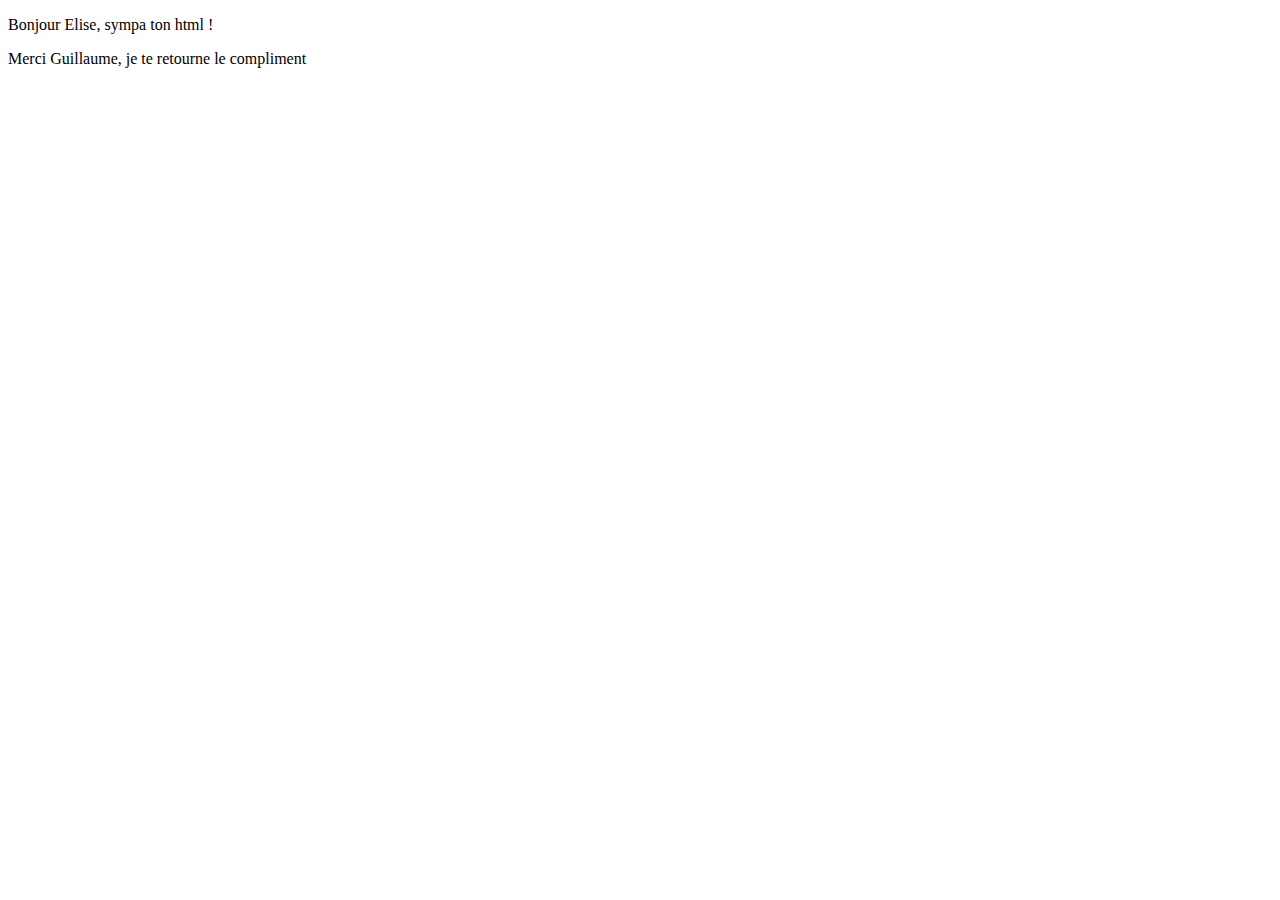
<file: elise.html>
<!DOCTYPE html>
<html lang="en">
<head>
    <meta charset="UTF-8">
    <meta name="viewport" content="width=device-width, initial-scale=1.0">
    <title>Document</title>
</head>
<body>
    <p>Bonjour Elise, sympa ton html !</p>
    <p> Merci Guillaume, je te retourne le compliment</p>
</body>
</html>
</file>
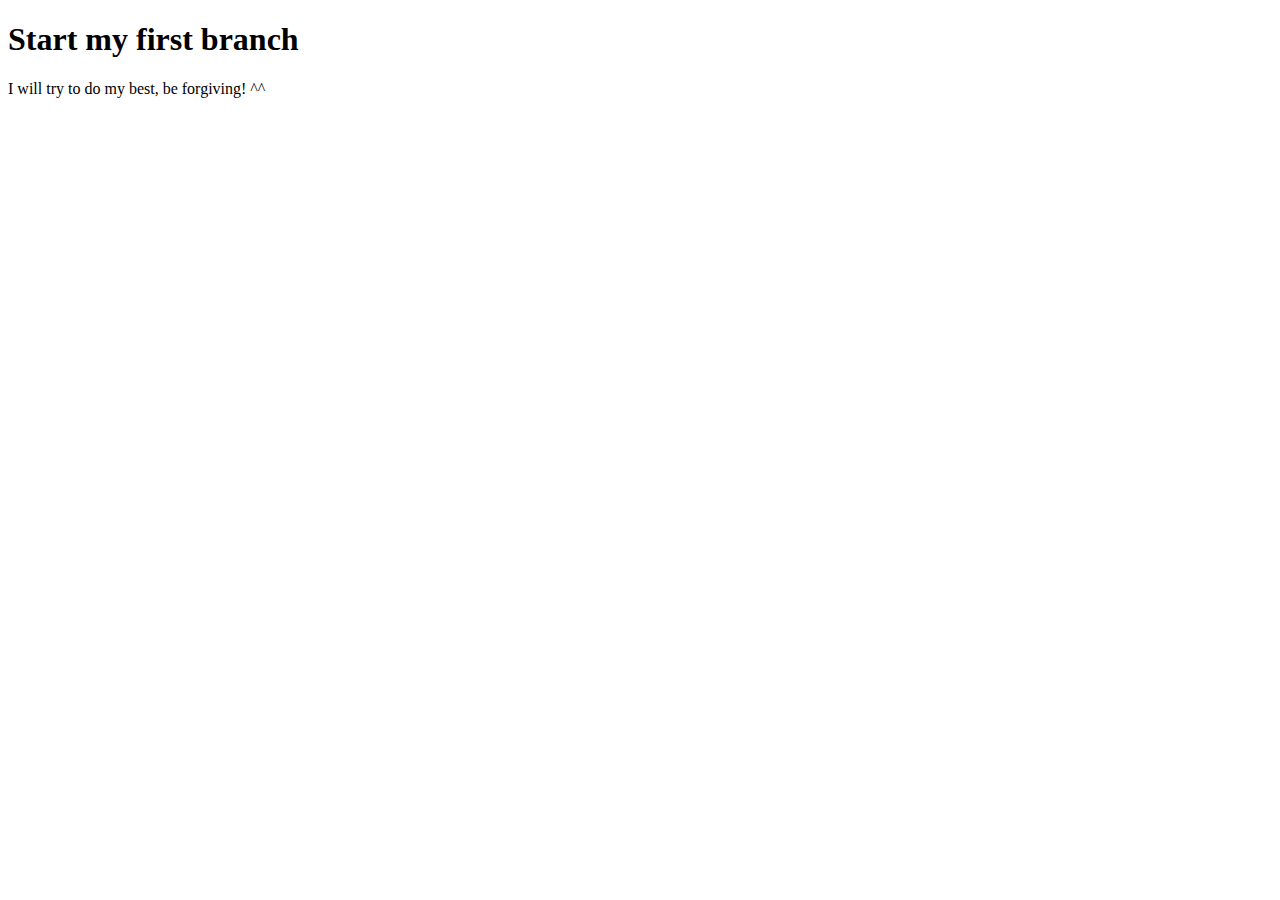
<file: made.html>
<!DOCTYPE html>
<html>
    <head>
        <meta charset="utf-8" />
    </head>
    
    <body>
    <h1>
        Start my first branch 
    </h1>
    <p>
        I will try to do my best, be forgiving! ^^
    </p>
    </body>
    
</html>
</file>
